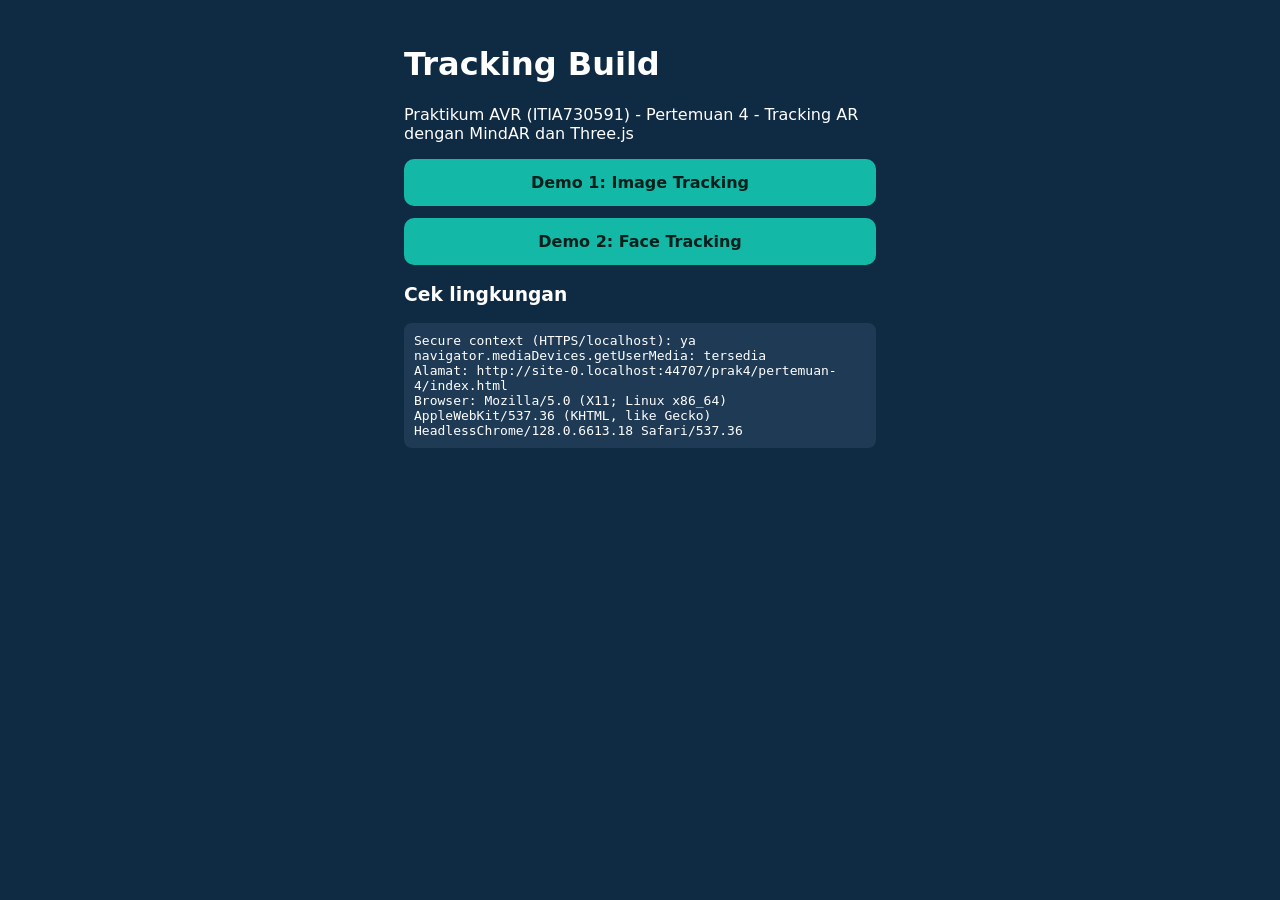
<file: prak4/pertemuan-4/index.html>
<!DOCTYPE html>
<html lang="id">
<head>
<meta charset="utf-8">
<meta name="viewport" content="width=device-width, initial-scale=1">
<title>Tracking Build - Pertemuan 4</title>
<link rel="stylesheet" href="./src/styles.css">
<style>
main{max-width:520px;margin:0 auto;padding:24px}
a.btn{display:block;margin:12px 0;padding:14px;border-radius:10px;background:#14b8a6; color:#04201c;font-weight:700;text-decoration:none;text-align:center}
pre{background:#1e3a55;padding:10px;border-radius:8px;font-size:13px;white-space:pre-wrap}
</style>
</head>
<body>
<main>
  <h1>Tracking Build</h1>
  <p>Praktikum AVR (ITIA730591) - Pertemuan 4 - Tracking AR dengan MindAR dan Three.js</p>
  <a class="btn" href="./image-tracking.html">Demo 1: Image Tracking</a>
  <a class="btn" href="./face-tracking.html">Demo 2: Face Tracking</a>
  <h3>Cek lingkungan</h3>
  <pre id="env"></pre>
  <script>
    const lines=[];
    lines.push('Secure context (HTTPS/localhost): ' + (window.isSecureContext ? 'ya' : 'TIDAK'));
    const hasCam = !!(navigator.mediaDevices && navigator.mediaDevices.getUserMedia);
    lines.push('navigator.mediaDevices.getUserMedia: ' + (hasCam ? 'tersedia' : 'TIDAK tersedia'));
    lines.push('Alamat: ' + location.href);
    lines.push('Browser: ' + navigator.userAgent);
    document.getElementById('env').textContent = lines.join('\n');
  </script>
</main>
</body>
</html>
</file>
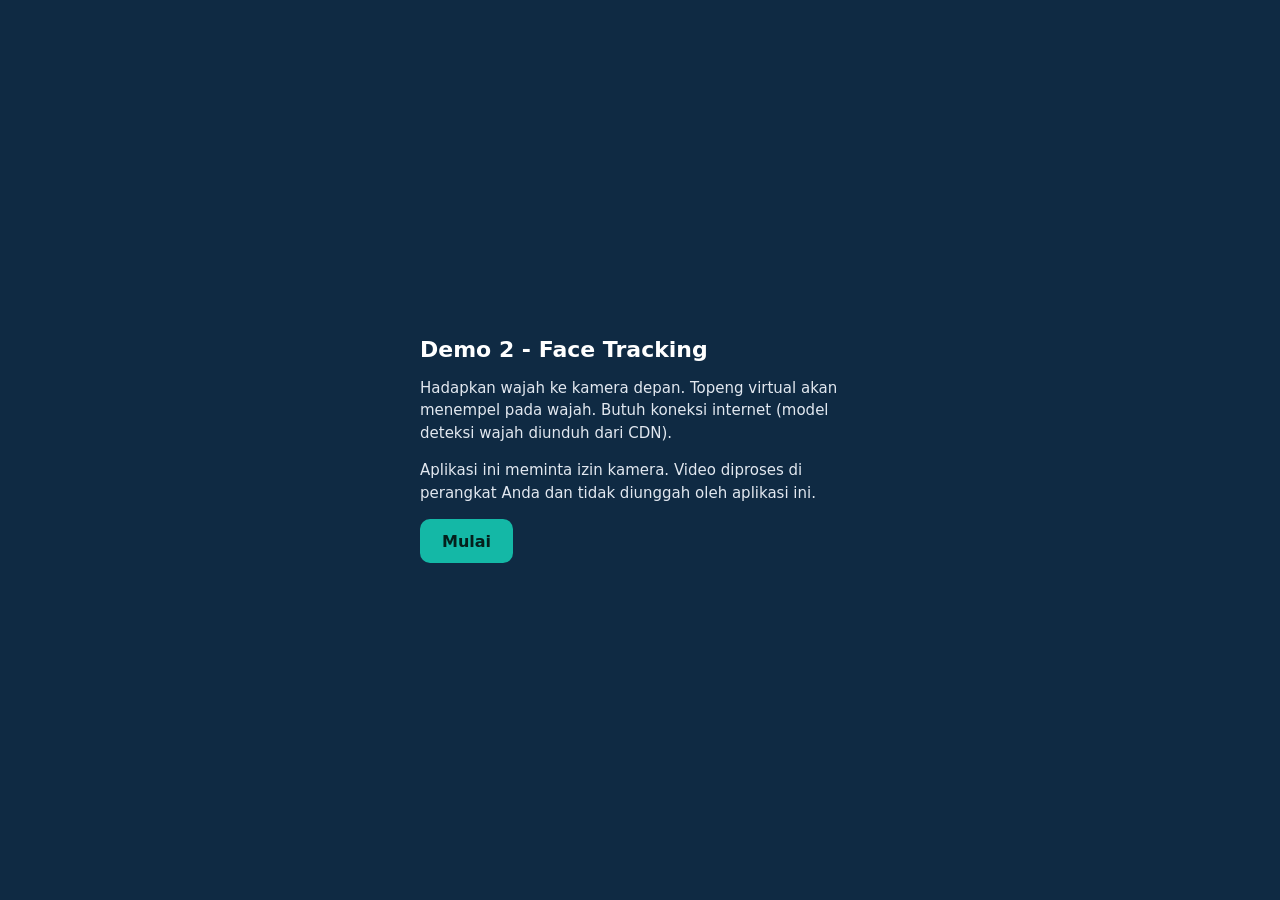
<file: prak4/pertemuan-4/face-tracking.html>
<!DOCTYPE html>
<html lang="id">
<head>
<meta charset="utf-8">
<meta name="viewport" content="width=device-width, initial-scale=1, viewport-fit=cover">
<title>Demo 2 - Face Tracking</title>
<link rel="stylesheet" href="./src/styles.css">
<script type="importmap">
{
  "imports": {
    "three": "./vendor/three/three.module.js",
    "three/addons/": "./vendor/three/addons/"
  }
}
</script>
</head>
<body>
<div id="bar">
  <a href="./index.html">&larr; Menu</a>
  <span id="status" data-state="idle">Belum dimulai</span>
</div>
<div id="container"></div>
<div id="info">Belum ada informasi.</div>
<div id="consent"><div class="card">
  <h1>Demo 2 - Face Tracking</h1>
  <p>Hadapkan wajah ke kamera depan. Topeng virtual akan menempel pada wajah. Butuh koneksi internet (model deteksi wajah diunduh dari CDN).</p>
  <p>Aplikasi ini meminta izin kamera. Video diproses di perangkat Anda dan tidak diunggah oleh aplikasi ini.</p>
  <button id="startBtn">Mulai</button>
</div></div>
<script type="module" src="./src/face-demo.js"></script>
</body>
</html>
</file>
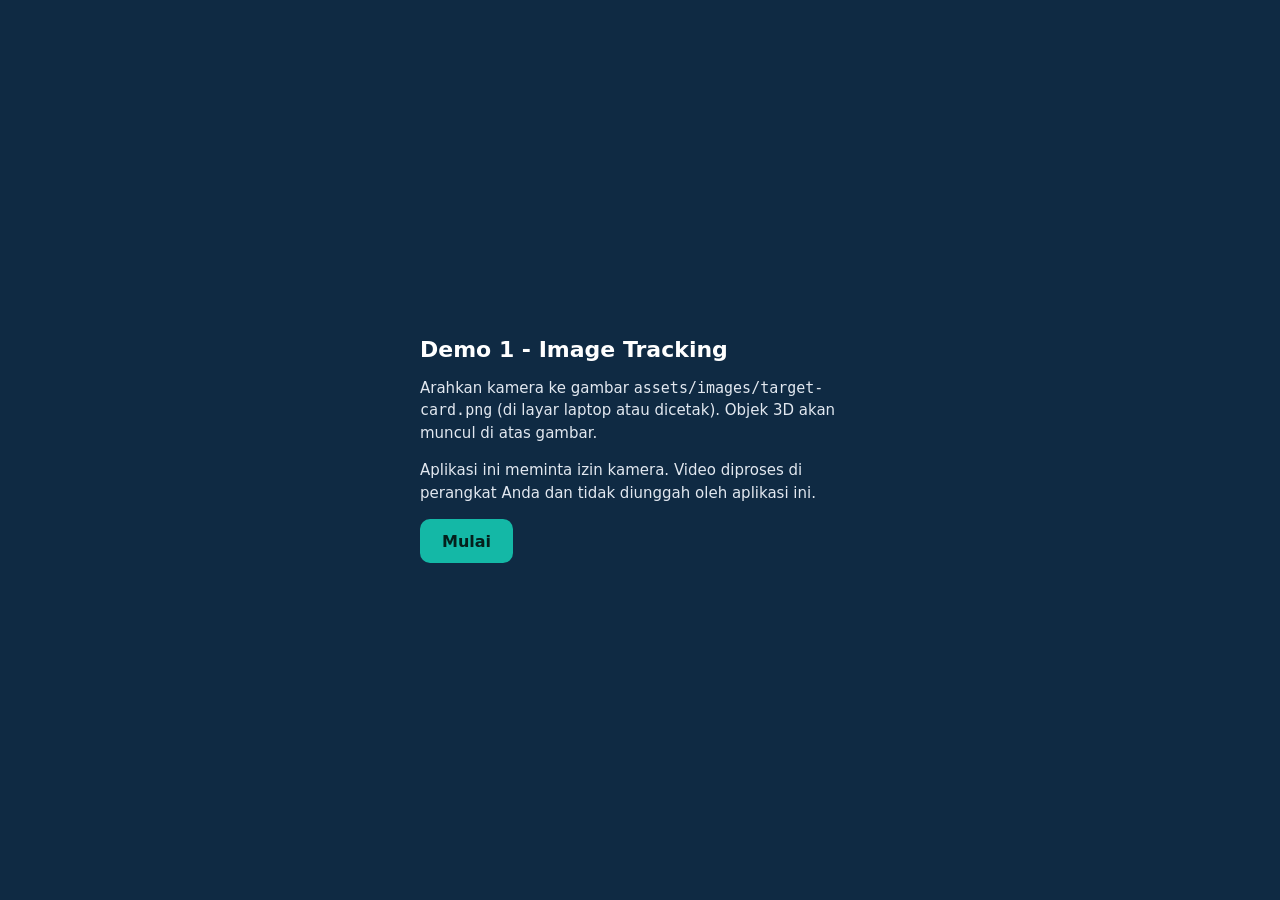
<file: prak4/pertemuan-4/image-tracking.html>
<!DOCTYPE html>
<html lang="id">
<head>
<meta charset="utf-8">
<meta name="viewport" content="width=device-width, initial-scale=1, viewport-fit=cover">
<title>Demo 1 - Image Tracking</title>
<link rel="stylesheet" href="./src/styles.css">
<script type="importmap">
{
  "imports": {
    "three": "./vendor/three/three.module.js",
    "three/addons/": "./vendor/three/addons/"
  }
}
</script>
</head>
<body>
<div id="bar">
  <a href="./index.html">&larr; Menu</a>
  <span id="status" data-state="idle">Belum dimulai</span>
</div>
<div id="container"></div>
<div id="info">Belum ada informasi.</div>
<div id="consent"><div class="card">
  <h1>Demo 1 - Image Tracking</h1>
  <p>Arahkan kamera ke gambar <code>assets/images/target-card.png</code> (di layar laptop atau dicetak). Objek 3D akan muncul di atas gambar.</p>
  <p>Aplikasi ini meminta izin kamera. Video diproses di perangkat Anda dan tidak diunggah oleh aplikasi ini.</p>
  <button id="startBtn">Mulai</button>
</div></div>
<script type="module" src="./src/image-demo.js"></script>
</body>
</html>
</file>
<file: prak4/pertemuan-4/src/styles.css>
*{box-sizing:border-box}
html,body { margin:0; height:100%; font-family:system-ui,Segoe UI,Roboto,sans-serif; background:#0f2a43; color:#fff; }
#container{position:fixed;inset:0;overflow:hidden}
#bar { position:fixed; top:0; left:0; right:0; z-index:5; display:flex; gap:8px; align-items:center; padding:8px 10px; background:rgba(15,42,67,.82); }
#bar a{color:#8fd3c9;text-decoration:none;font-size:14px}
#status { flex:1; font-size:14px; font-weight:600; text-align:right; }
#status[data-state="idle"]{color:#cbd5e1}
#status[data-state="searching"]{color:#fbbf24}
#status[data-state="found"]{color:#34d399}
#status[data-state="error"]{color:#f87171}
#info { position:fixed; left:0; right:0; bottom:0; z-index:5; padding:8px 12px; font-size:12px; background:rgba(15,42,67,.82); color:#cbd5e1; }
#consent { position:fixed; inset:0; z-index:10; display:flex; align-items:center; justify-content:center; padding:20px; background:#0f2a43; }
#consent .card{max-width:440px}
#consent h1{font-size:22px;margin:0 0 10px}
#consent p{line-height:1.5;font-size:15px;color:#e2e8f0}
button { font:inherit; font-weight:700; padding:12px 22px; border:0; border-radius:10px; background:#14b8a6; color:#04201c; cursor:pointer; min-height:44px; }
</file>
